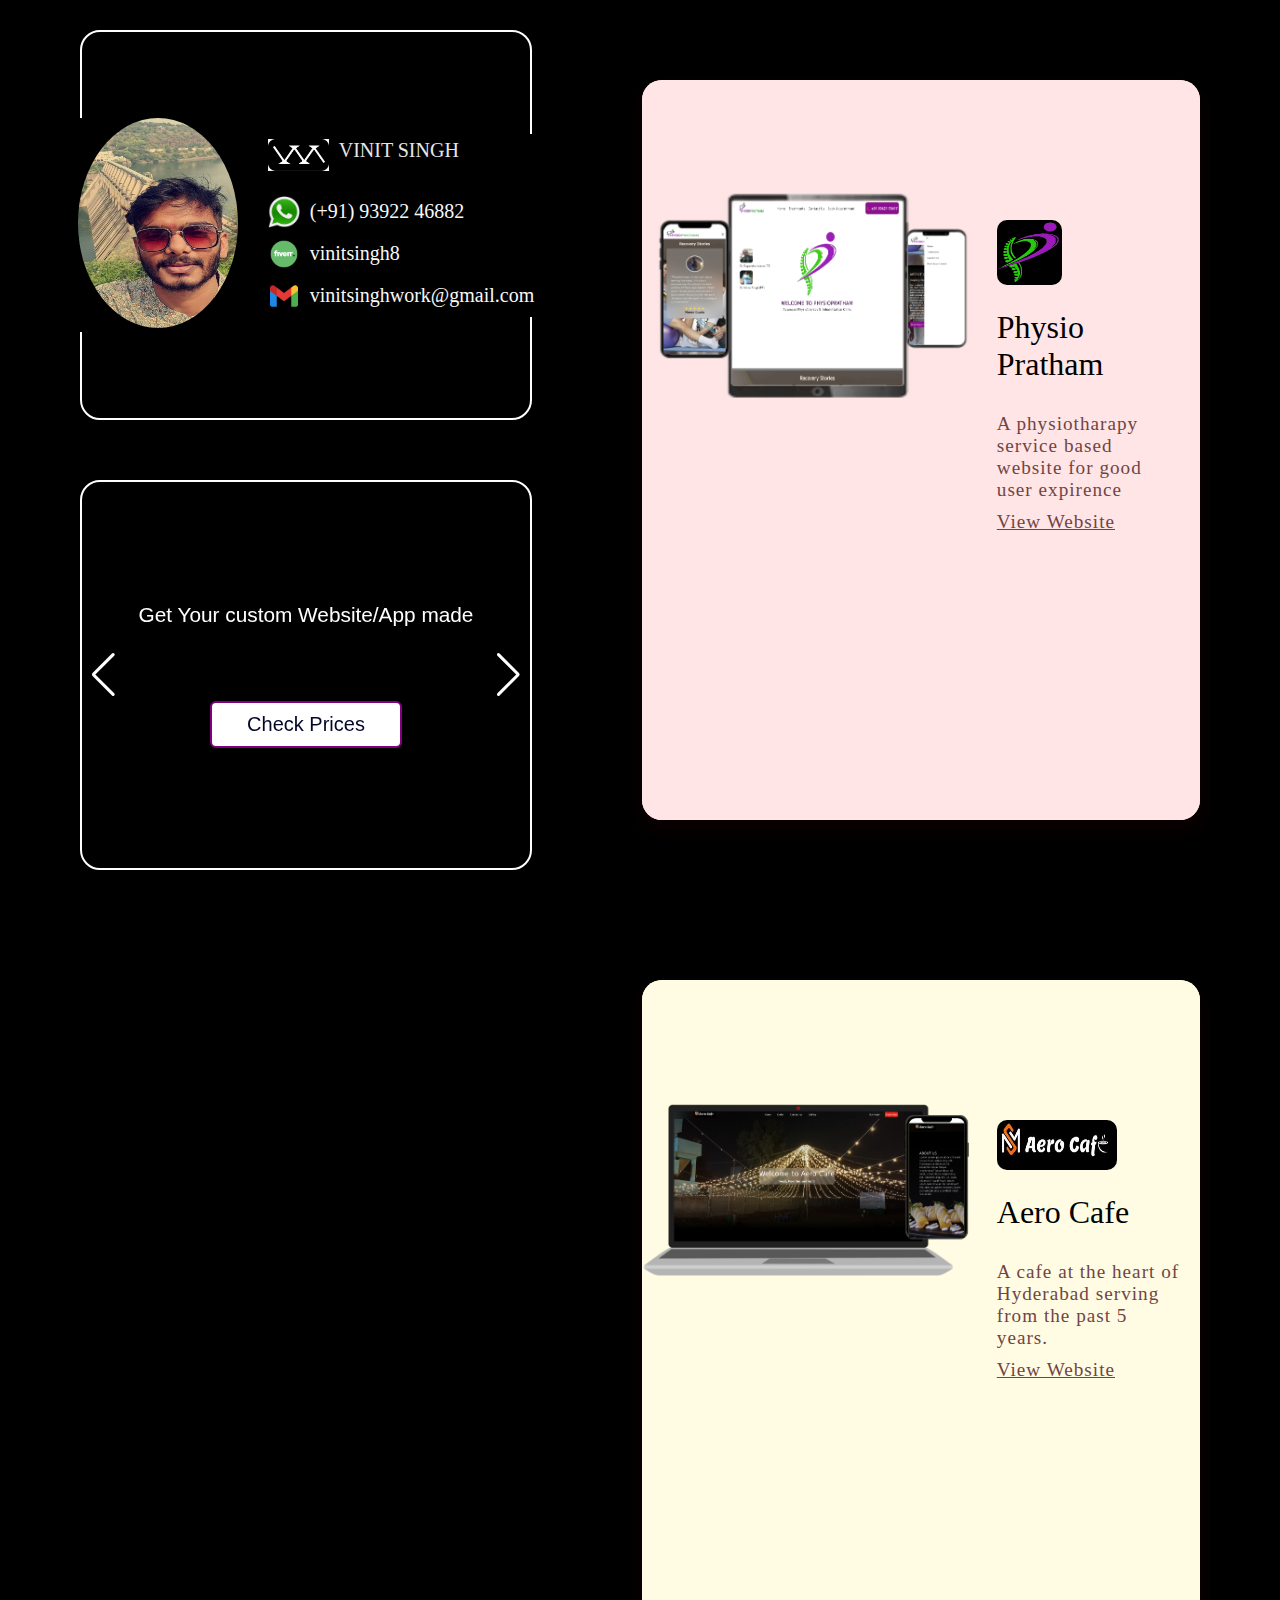
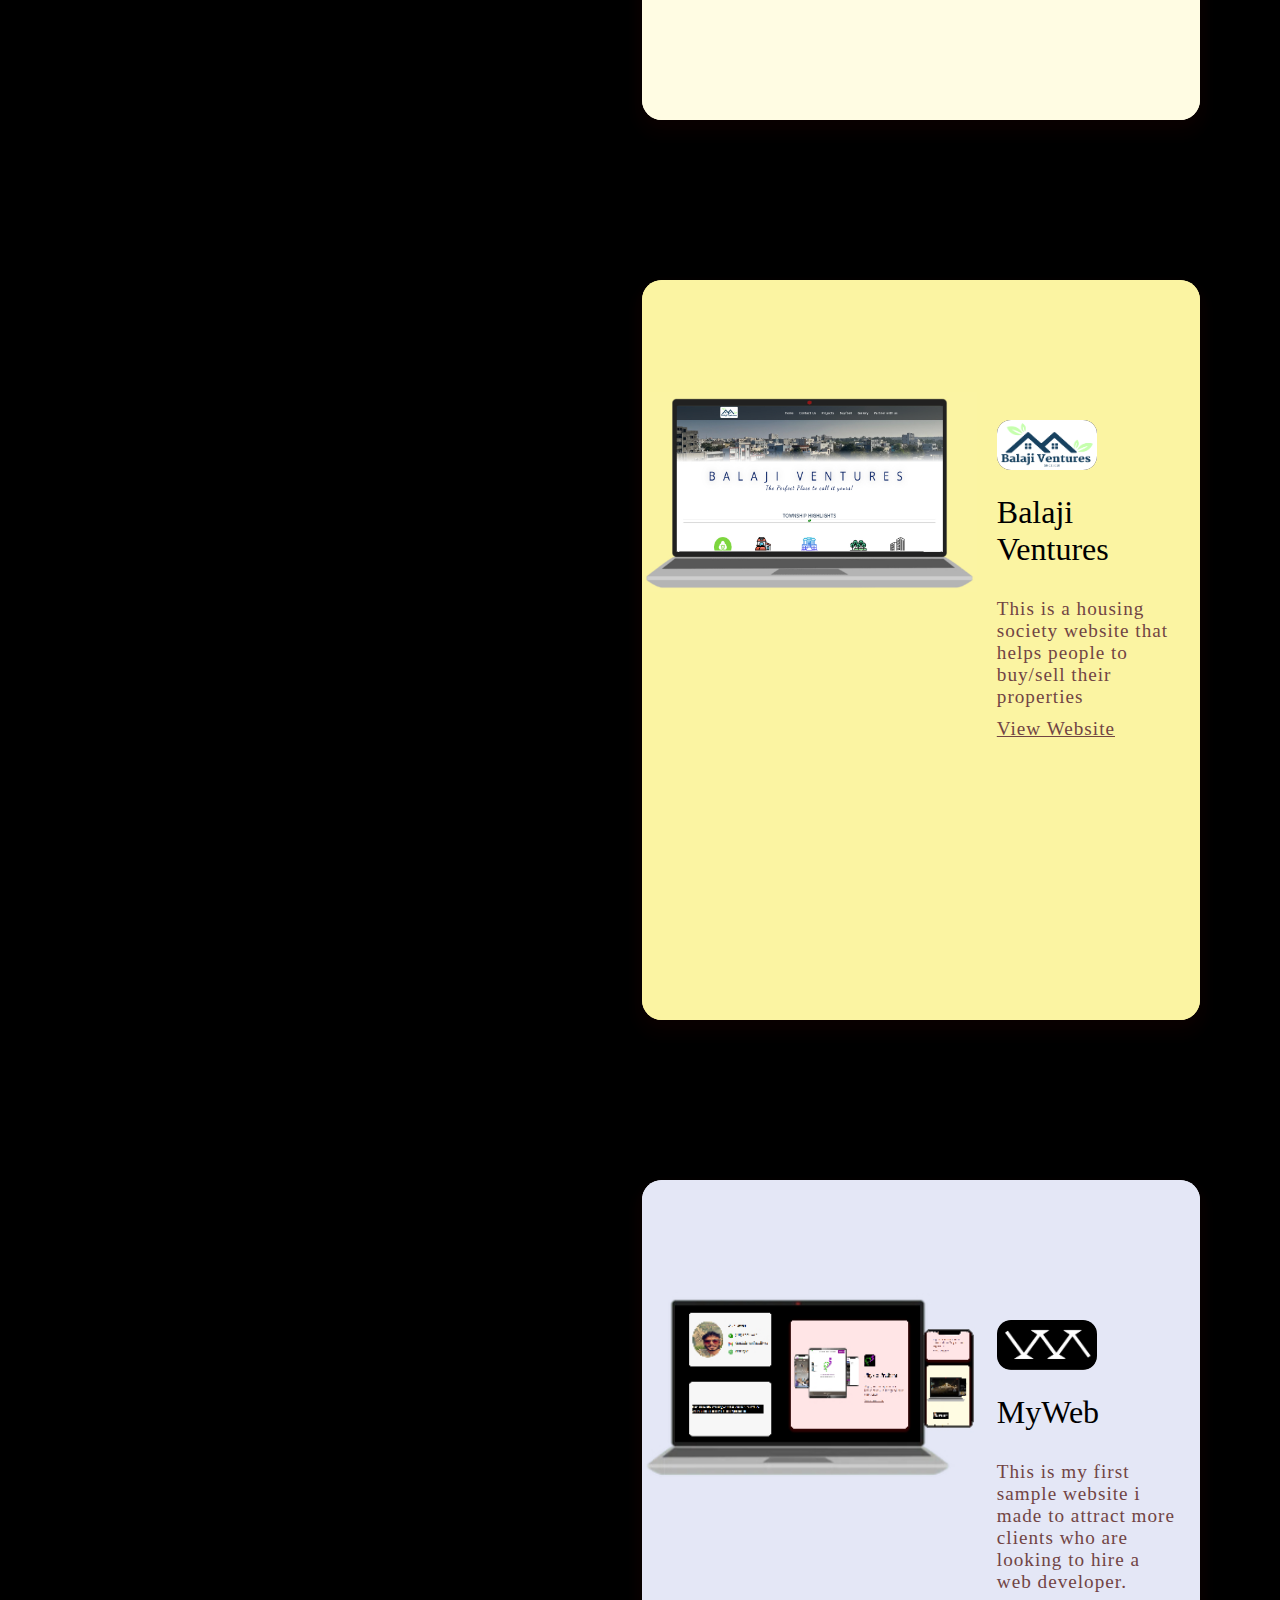
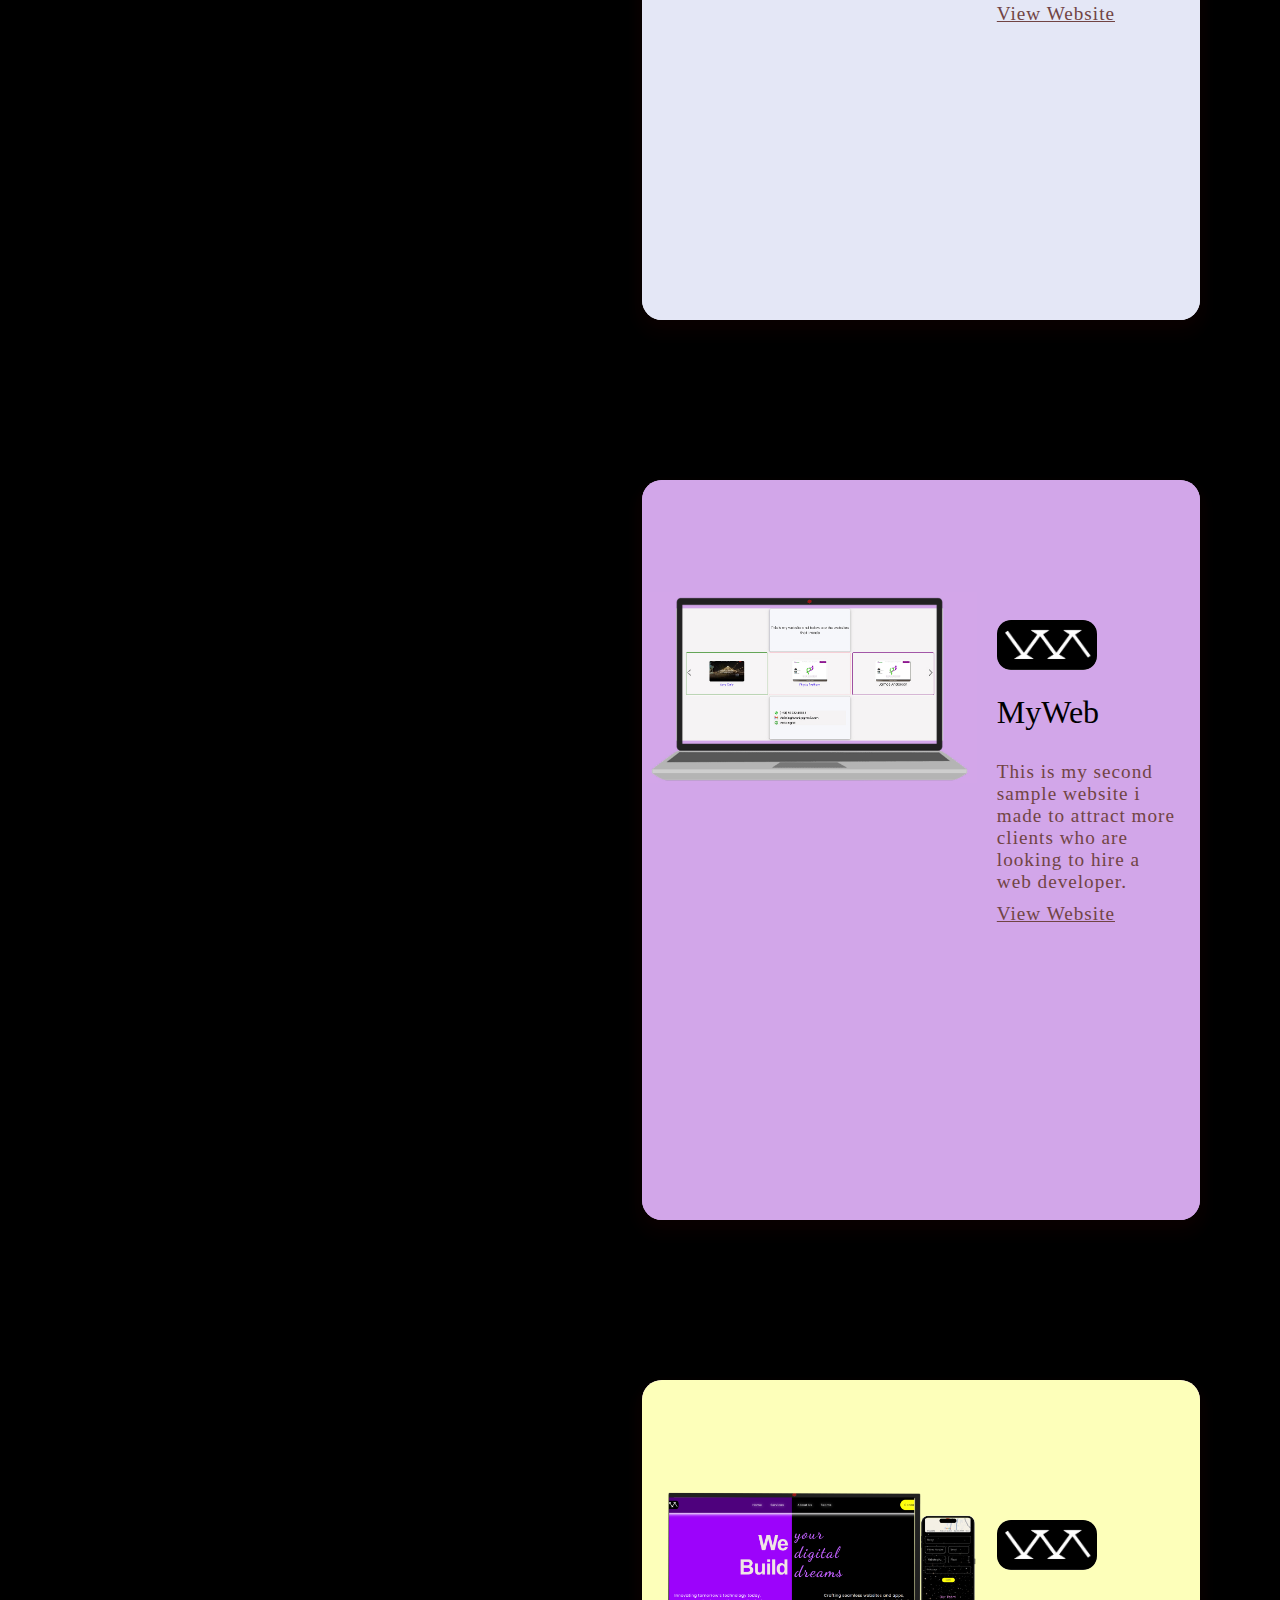
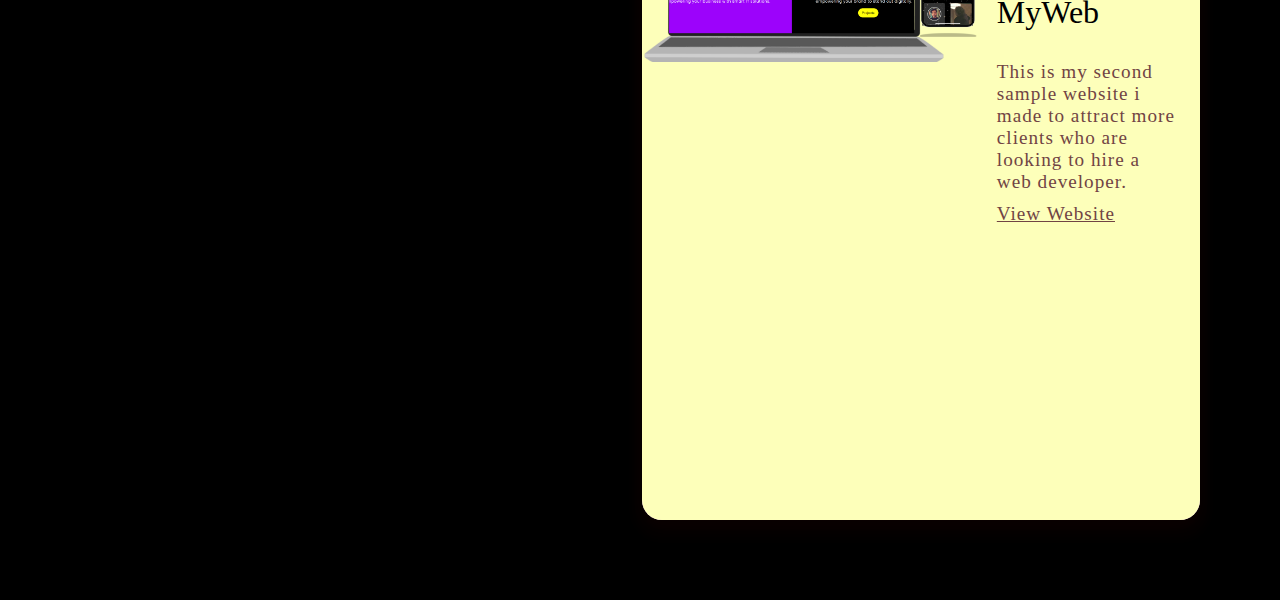
<file: index.html>
<!DOCTYPE html>
<html lang="en">
<head>
    <meta charset="UTF-8">
    <meta name="viewport" content="width=device-width, initial-scale=1.0">
    <title>My Web</title>

    <link rel="stylesheet" href="https://cdn.jsdelivr.net/npm/swiper@11/swiper-bundle.min.css">
    <link rel="stylesheet" href="index.css">
</head>
<body>
    <div class="searchBox">
        
    </div>

    <div class="MainContainer">

        <div class="container1">
            <div class="subContainer1">

                <div class="container1a">

                    <div class="profileContainer">
                        <div class="profile" style="border: 2px solid white;">

                            <div class="profileImg">
                                <img src="images/me.jpeg" alt="me" class="myImage">
                            </div>
                            
                            <div class="profileData">
                                <h3 style="padding-bottom: 20px;"><img src="/images/my logo for sure (16).jpg" alt="">VINIT SINGH</h3>
                                <h3><img src="images/whatsapp.png" alt=""> <a href="https://wa.me/9392246882" class="wt">(+91) 93922 46882</a></h3>
                                <h3><img src="images/fiverr.png" alt=""><a href="" class="wt">vinitsingh8</a></h3>
                                <h3><img src="images/gmail.png" alt="">  <a href="" class="wt">vinitsinghwork@gmail.com</a></h3>

                                
                            </div>
                        </div>

                    </div>

                </div>


                
                <div class="container1b ">

                    <div class="profileContainer">
                        <div class="profile card2" >

                            <div class="container swiper">
                                <div class="slider-wrapper">
                                    <div class="card-list swiper-wrapper">

                                        <div class="card-item swiper-slide"  >
                                        
                                            <h2 class="user-name" style="background: transparent; text-shadow: 5px 5px 11px black;">Get Your custom Website/App made</h2>
                                            <p class="user-profession"></p>
                                            <button class="message-button">Check Prices</button>
                                        </div>


                                        <div class="card-item swiper-slide" style="background: url(images/card2bg.jpg); background-size:cover; border: 2px solid rgb(187, 186, 186);">

                                            <h2 class="user-name">Web Designing</h2>
                                            <p class="user-profession"></p>
                                            <button class="message-button">Check Prices</button>
                                        </div>



                                        <div class="card-item swiper-slide" style="background: url(images/card2bg.jpg); background-size:cover; border: 2px solid rgb(187, 186, 186);">
                                            
                                            <h2 class="user-name">App Development</h2>
                                            <p class="user-profession">Software Developer</p>
                                            <button class="message-button">Check Prices</button>
                                        </div>

                                    </div>
                                     <!-- <div class="swiper-pagination"></div> -->
                                    <div class="swiper-slide-button swiper-button-prev"></div>
                                    <div class="swiper-slide-button swiper-button-next"></div>
                                </div>
                          </div>
                        </div>

                    </div>
                </div>
            </div>
        </div>




        


        <!-- container2 -->
        <div class="container2">
            <div class="projects">

                <div class="project p1">
                    <div class="projectImg pI1">
                        <img src="images/image1.jpg" alt="physiopratham" class="image1">
                    </div>
                    
                    <div class="projectData pD1">
                        <img src="images/logo.png.png" alt="physiopratham" class="image1a">
                        <!-- <img src="images/Untitled (1).png" alt="physiopratham" class="image1a"> -->
                        <h2>Physio Pratham</h2>
                        <p>A physiotharapy service based website for good user expirence </p>
                        <a href="physiopratham.com" target="_blank"> View Website</a>
                    </div>
                </div>
            
            </div>

            <div class="projects">
                <div class="project p2"style="background-color: #fffce3;">
                    <div class="projectImg pI2" style="background-color: #fffce3;">
                        <img src="images/image2.jpg" alt="aerocafe" class="image1">
                    </div>
                    
                    <div class="projectData pD2"  style="background-color: #fffce3;">
                        <img src="images/aerologo.jpg" alt="aerocafe" class="image2a">
                        <h2>Aero Cafe</h2>
                        <p>A cafe at the heart of Hyderabad serving from the past 5 years. </p>
                        <a href="https://vinitsingh81.github.io/aeroCafe/" target="_blank"> View Website</a>
                    </div>
                </div>
            </div>



            <div class="projects">
                <div class="project p3"style="background-color: #fbf4a2;">
                    <!-- fbf4a2 -->
                    <div class="projectImg pI3" style="background-color: #fbf4a2;">
                        <!-- <img src="images/mywebsample.jpg" alt="aerocafe" class="image1"> -->
                        <img src="images/bv3.jpg" alt="balajiventure" class="image1">
                    </div>
                    
                    <div class="projectData pD3"  style="background-color: #fbf4a2;">
                        <img src="images/bvLogo.png" alt="balajiventure" class="image3a" style="border-radius: 14px;">
                        <h2>Balaji Ventures</h2>
                        <p>This is a housing society website that helps people to buy/sell their properties </p>
                        <a href="https://vinitsingh81.github.io/balajiventure/" target="_blank"> View Website</a>
                    </div>
                </div>
            </div>

            <div class="projects">
                <div class="project p3"style="background-color: #e4e7f6;">
                    <div class="projectImg pI3" style="background-color: #e4e7f6;">
                        <!-- <img src="images/mywebsample.jpg" alt="aerocafe" class="image1"> -->
                        <img src="images/mywebsample.jpg" alt="aerocafe" class="image1">
                    </div>
                    
                    <div class="projectData pD3"  style="background-color: #e4e7f6;">
                        <img src="images/my logo for sure (16).jpg" alt="MyWeb" class="image3a" style="border-radius: 14px;">
                        <h2>MyWeb</h2>
                        <p>This is my first sample website i made to attract more clients who are looking to hire a web developer. </p>
                        <a href="https://vinitsingh81.github.io/myWebsite/" target="_blank"> View Website</a>
                    </div>
                </div>
            </div>

            <div class="projects">
                <div class="project p3"style="background-color: #d2a6e9;">
                    <div class="projectImg pI3" style="background-color: #d2a6e9;">
                        <!-- <img src="images/mywebsample.jpg" alt="aerocafe" class="image1"> -->
                        <img src="images/Untitled (5).jpg" alt="aerocafe" class="image1">
                    </div>
                    
                    <div class="projectData pD3"  style="background-color: #d2a6e9;">
                        <img src="images/my logo for sure (16).jpg" alt="MyWeb" class="image3a" style="border-radius: 14px;">
                        <h2>MyWeb</h2>
                        <p>This is my second sample website i made to attract more clients who are looking to hire a web developer. </p>
                        <a href="https://vinitsingh81.github.io/myWebsite//" target="_blank"> View Website</a>
                    </div>
                </div>
            </div>

            <div class="projects">
                <div class="project p3"style="background-color: #d2a6e9;">
                    <div class="projectImg pI3" style="background-color: #FDFFBA;">
                        <!-- <img src="images/mywebsample.jpg" alt="aerocafe" class="image1"> -->
                        <img src="images/vidl.png" alt="vidl" class="image1">
                    </div>
                    
                    <div class="projectData pD3"  style="background-color: #FDFFBA;">
                        <img src="images/my logo for sure (16).jpg" alt="MyWeb" class="image3a" style="border-radius: 14px;">
                        <h2>MyWeb</h2>
                        <p>This is my second sample website i made to attract more clients who are looking to hire a web developer. </p>
                        <a href="https://vinitsingh81.github.io/aeroCafe/" target="_blank"> View Website</a>
                    </div>
                </div>
            </div>







            
        </div>

    </div>

    <script src="https://cdn.jsdelivr.net/npm/swiper@11/swiper-bundle.min.js"></script>
    <!-- Linking custom script -->
    <script src="script.js"></script>
</body>
</html>
</file>
<file: index.css>
*{
    margin: 0;
    padding: 0;
    box-sizing: border-box;
    background-color: black;
    color: white;
    cursor: url("images/mouse\ \(1\).png"), auto;
   
   
}

.MainContainer{
    /* border: 1px solid red; */
    width: 100%;
    height: 100%;
    display: flex;
    /* position: relative; */
   
}







/* continer1 */
.container1{
    /* border: 1px solid blue; */
    width: 40%;
    margin-left: 50px;

}

.subContainer1{
    /* border: 1px solid white; */
    position: sticky;
    top: 0;

}






/* container1a */
.container1a{
    /* border: 5px solid red; */
    /* padding: 20px; */
    height: 50vh;
    display: flex;
    justify-content: center;
    align-items: center;
}

.profileContainer{
    /* border: 5px solid red; */
    width: 100%;
    height: 100%;
    padding: 30px;

}

.profile{
    background-color: #000000;
    /* border: 2px solid rgb(255, 255, 255); */
   
    border-radius: 20px;
    height: 100%;
    display: flex;
    justify-content: center;
    align-items: center;
}


.profileImg{
    background-color: #000000;
}


.myImage{
    height: 210px;
    width: 160px;
    border-radius: 50%;
}
.profileData{
    padding-left: 30px;
    background-color: #000000;
}
.profileData h3{
    /* border: 1px solid white; */
    display: flex;
    /* justify-content: center; */
    align-self: center;
    background-color: #000000;
    color: rgb(230, 230, 230);
    font-family: "Cormorant Garamond, sans-serif";
    font-weight: 500;
    padding: 5px 0;
    font-size: 20px;

}

.profileData img{
    background-color: #000000;
    height: 32px;
    padding-right: 10px;
}

.wt{
    background-color: #000000;
    color: rgb(248, 248, 248);
    text-decoration: none;
    display: flex;
    justify-content: center;
    align-items: center;
    /* border: 1px solid white; */
}



.card2{
    background-image: url(images/card2bg.jpg);
    background-repeat: no-repeat;
    background-size: 102%;
}







/* container1b */
.container1b{
    /* border: 10px solid green; */
    height: 50vh;
}


@import url('https://fonts.googleapis.com/css2?family=Montserrat:ital,wght@0,100..900;1,100..900&display=swap');

.slider-wrapper {
  overflow: hidden;
  max-width: 1200px;
  /* margin: 0 70px 55px; */
  backdrop-filter: blur(3px);
  height: 100%;
}

.card-list{

    backdrop-filter: blur(3px);
    /* height: 100%; */
}
.card-list .card-item {
  /* height: 100%; */
  color: #fff;
  user-select: none;
  padding: 10px;
  display: flex;
  flex-direction: column;
  align-items: center;
  justify-content: center;
  border-radius: 20px;
  backdrop-filter: blur(3px);
  background: rgba(255, 255, 255, 0.2);
  background: transparent;
  border: 2px solid rgba(255, 255, 255);
  text-align: center;

  background-repeat: no-repeat;
  background-size: cover;
  height: 100%;
  width: 100%;
}
.card-list .card-item .user-image {
  width: 150px;
  height: 150px;
  border-radius: 50%;
  margin-bottom: 40px;
  /* border: 3px solid #fff; */
  padding: 4px;
}


.user-name{
    font-family: "M PLUS 1", sans-serif;
    font-weight: 300;
    font-size: 1.3rem;
    background: transparent;
}
.card-list .card-item .user-profession {
  font-size: 1.15rem;
  color: #e3e3e3;
  font-weight: 500;
  margin: 14px 0 40px;
}
.card-list .card-item .message-button {
  font-size: 1.25rem;
  padding: 10px 35px;
  color: #030728;
  border-radius: 6px;
  font-weight: 500;
  cursor: pointer;
  background: #fff;
  border: 2px solid purple;
  transition: 0.2s ease;
}
.card-list .card-item .message-button:hover {
  background: rgba(255, 255, 255, 0.1);
  background: #54245e;
  /* border: 1px solid #fff; */
  color: #fff;
}
.slider-wrapper .swiper-pagination-bullet {
  background: #fff;
  height: 13px;
  width: 13px;
  opacity: 0.5;
}
.slider-wrapper .swiper-pagination-bullet-active {
  opacity: 1;
}
.slider-wrapper .swiper-slide-button {
  color: #fff;
  /* margin-top: -55px; */
  transition: 0.2s ease;
  background: transparent;
}
.slider-wrapper .swiper-slide-button:hover {
  color: #b400ff;
}

.swiper{
    /* border: 3px solid rgb(16, 252, 16); */
    width: 100%;
    height: 100%;
    background: transparent;
}
/* @media (max-width: 768px) {
  .slider-wrapper {
    margin: 0 10px 40px;
  }
  .slider-wrapper .swiper-slide-button {
    display: none;
  }
}  */













@media (max-width:770px){
    .container1{
        margin-left: 0;
    }
    .MainContainer{
        display: block;
    }

    .container2{
        z-index: 100;
    }
    .subContainer1{
        margin: 100px 0;
    }

    .container1a{
        height: 70vh;

    }
    .profile{
        /* border: 2px solid red; */
        display: block;
        border-radius: 10px;
       
    
    }
    .profileImg{
        text-align: center;
        border-radius: 10px;
        padding-top: 22px;
    }
    .profileContainer{
        height: 110%;
    }

}




@media (min-width:770px) and (max-width:1025px){
    .container1{
        margin-left: 20px;
    }
    .profileContainer{
        padding: 20px;
    }

    .myImage{
        height: 170px;
        width: 120px;
        border-radius: 50%;
    }

    .profileData h3{
        font-size: 15px;
    }

    .profileData img {
        background-color: #000000;
        height: 20px;
        padding-right: 9px;
    }

    .user-name{
        font-size: 1.1rem;
    }

}

@media screen and (max-width:430px){
    .profileData h3{
        font-size: 18px;
    }

    .myImage{
        height: 150px;
        width: 120px;
        border-radius: 50%;
    }

    .profileData img {
        background-color: #000000;
        height: 30px;
        padding-right: 10px;
    }

    .container1a{
        height: 62vh;
    }

    .user-name{
        font-size: 1.1rem;
    }

    .profiledata img{
        height: 28px;
    }

}














/* containe2 */

.container2{
    /* border: 1px solid rgb(6, 6, 20); */
    width: 60%;
}

.projects{
    /* border: 1px solid rgb(121, 14, 14); */
    height: 100vh;
    padding: 80px;

}

.project{
    /* border: 1px solid blue; */
    height: 100%;
    display: flex;
    background: #ffe5e5;
    border-radius: 20px;
    box-shadow: 0 10px 8px 10px rgba(20, 2, 2, 0.2), 0 6px 20px 0 rgba(54, 4, 4, 0.19);
    
}

.projectImg{
    /* border: 1px solid green; */
    background-color: #ffe5e5;
    border-radius: 20px 0px 0px 20px;
    width: 60%;
    height: 100%;   
    padding-top: 20%;
}

.projectData{
    /* border: 1px solid green; */
    background-color: #ffe5e5;
    border-radius: 0px 20px 20px 0px;
    width: 40%;
    height: 100%;  
    padding: 20px;
    padding-top: 25%; 
}

.image1{
    width: 100%;
}

.image1a{
    width: 65px;
    height: 65px;
    border-radius: 10px;
}
.project h2{
    background-color: transparent;
    color: black;
    font-family: "Cormorant Garamond, sans-serif";
    font-weight: 500;
    font-style: normal;
    padding: 20px 0;
    font-size: 2rem;
    
}

.project a,p{
    background-color: transparent;
    color: rgb(113 68 68);
    font-size: 1.2rem;
    letter-spacing: 1px;
    padding: 10px 0;
    cursor: pointer;

}


.image2a{
    width: 120px;
    height: 50px;
    border-radius: 10px;
}




.image3a{
    width: 100px;
    height: 50px;
}



@media (max-width:770px){
    .container{
        /* border: 1px solid red; */

        display: flex;
        flex-direction: column;
  
       
    }

    .container1{
        width:100% ;
    }



    /* container2 */
    .container2{
        width: 100%;
    }

    .projects{

        padding: 20px;
    }

    .project{
        display: flex;
        flex-direction:column;
    }

    .projectImg{
        width: 95%;
        height: 100%;
        padding-top: 9%;
        text-align: center;
    }
    .image1{
        /* border: 1px solid green; */
        width: 25rem;
    }

    .projectData{
        width: 90%;
        padding-top: 0%;
        margin-left: 30px;
    }
    .image1a{
        width: 50px;
        height: 50px;
    }




}



@media screen and (max-width:480px){
   .image1{
    width: 19rem;
    height: 75%;
   }
   .projectImg {
    width: 89%;
    height: 80%;
    padding-top: 10%;
    text-align: center;}

    .projects{
        padding: 30px;
    }
}

@media (min-width:770px) and (max-width:1025px){
    .projects{
        padding: 50px;
    }

}

@media (min-width:460px) and (max-width:770px){
    .projects{
        padding: 50px;
    }

}
</file>
